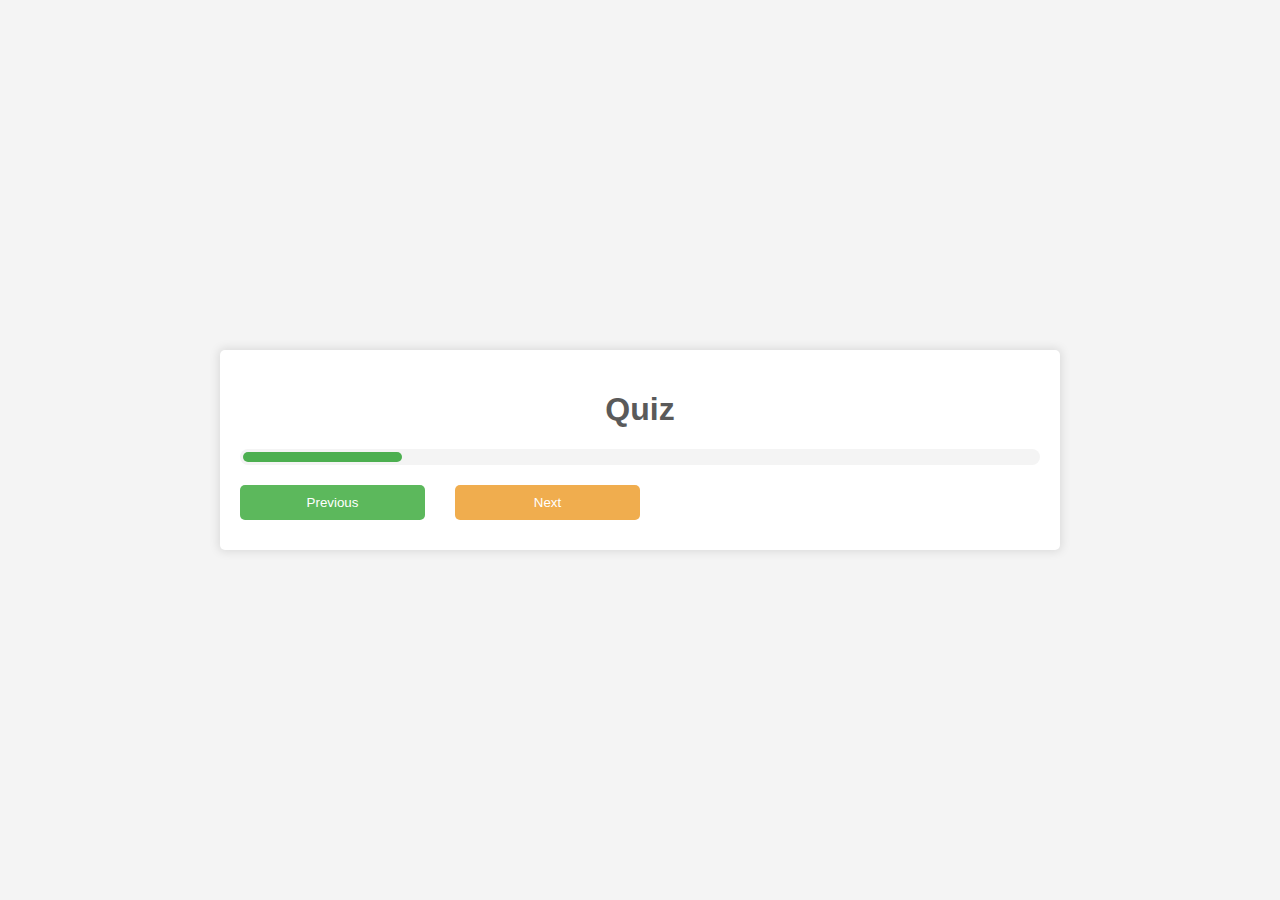
<file: index.html>
<!DOCTYPE html>
<html lang="en">
<head>
    <meta charset="UTF-8">
    <meta http-equiv="X-UA-Compatible" content="IE=edge">
    <meta name="viewport" content="width=device-width, initial-scale=1.0">
    <title>Document</title>
    <link rel="stylesheet" href="style.css">
</head>
<body>
    <div id="quiz-container">
        <h1 class="title">Quiz</h1>
        <div id="timer"></div>
        <div class="progress-bar">
            <div id="progress" class="progress"></div>
        </div>
        <h2 id="question"></h2>
        <div id="choices"></div>
        <div class="buttons">
            <button id="prev">Previous</button>
            <button id="next">Next</button>
        </div>
    </div>
    <div id="result" style="display: none;">
        <h2 id="score"></h2>
    </div>
    <script src="main.js"></script>
</body>
</html>
</file>
<file: style.css>
body {
    font-family: Arial, sans-serif;
    margin: 0;
    padding: 0;
    background-color: #f4f4f4;
    display: flex;
    justify-content: center;
    align-items: center;
    height: 100vh;
}

#quiz-container {
    width: 80%;
    max-width: 800px;
    background-color: white;
    padding: 20px;
    border-radius: 5px;
    box-shadow: 0px 0px 10px 2px rgba(0, 0, 0, 0.1);
}

button {
    display: block;
    width: 60%;
    padding: 10px;
    margin-bottom: 10px;
    color: #fff;
    border: none;
    border-radius: 5px;
    cursor: pointer;
    transition: all 0.3s;  /* Transition property for smooth color change */
}

button:hover {
    /* Add your hover styles here */
    background: #ce8686;
    color: rgb(0, 0, 0);
    transition: all 3s ;
}

.buttons {
    display: flex;
    justify-content: space-between;
    width: 50%;
    gap: 30px;
}

#prev {
    background-color: #5cb85c;
}

#next {
    background-color: #f0ad4e;
}

#choice {
    width: 50%;
}

.title {
    text-align: center;
    color: #5a5a5a;
}

#timer, #score {
    text-align: center;
    font-size: 24px;
    margin-bottom: 20px;
}

.progress-bar {
    background-color: #f4f4f4;
    border-radius: 13px;
    padding: 3px;
}

.progress {
    background-color: #4CAF50;
    width: 20%;
    height: 10px;
    border-radius: 10px;
}

@media screen and (max-width: 600px) {
    #quiz-container {
        width: 100%;
    }

    button {
        padding: 5px 10px;
    }

    h1, h2 {
        font-size: 1.2rem;
    }
}
</file>
